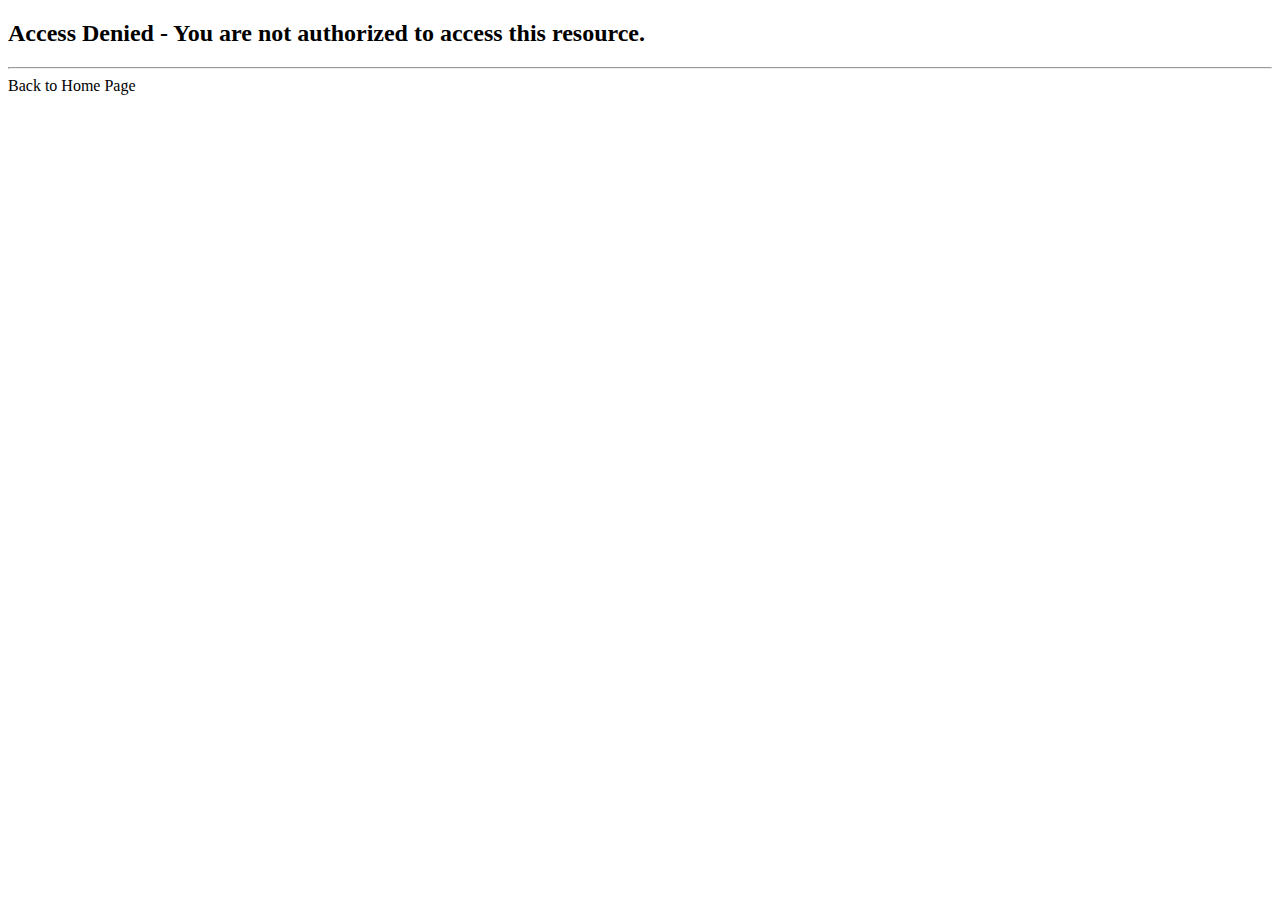
<file: src/main/resources/templates/access-denied.html>
<!DOCTYPE html>
<html xmlns:th="http://www.thymeleaf.org">

<head>
	<title>luv2code - Access Denied</title>
</head>

<body>

	<h2>Access Denied - You are not authorized to access this resource.</h2>

	<hr>
	
	<a th:href="@{/}">Back to Home Page</a>
	
</body>

</html>
</file>
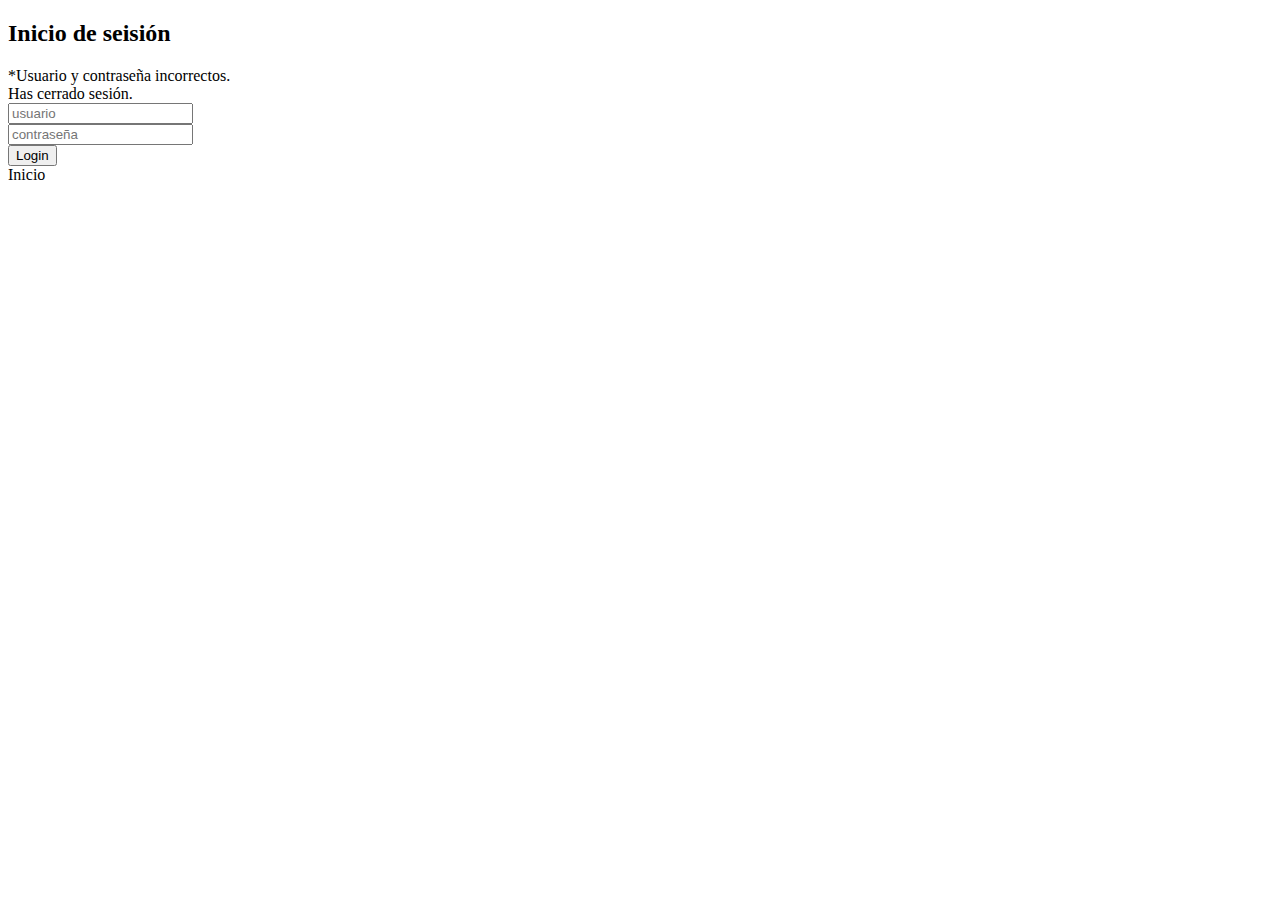
<file: src/main/resources/templates/points/fancy-login.html>
<!DOCTYPE html>
<html xmlns:th="http://www.thymeleaf.org">

<head>
	
	<title>Inicio de seisión</title>
	<meta charset="utf-8">
	<meta name="viewport" content="width=device-width, initial-scale=1, shrink-to-fit=no">
	<link th:href="@{/css/style.css}" rel="stylesheet" />
	<!-- Reference Bootstrap files -->
	
	
	<script src="https://ajax.googleapis.com/ajax/libs/jquery/3.2.0/jquery.min.js"></script>
	
	<!-- <script	src="https://maxcdn.bootstrapcdn.com/bootstrap/3.3.7/js/bootstrap.min.js"></script>
	 --><script type="text/javascript" th:src="@{/js/include-html.js}"></script>
</head>

<body>
	<div  data-include="header"></div>
	
	<div >
		
		<div >
			
			<div >

				<div >
					<h2>Inicio de seisión</h2>
				</div>

				<div>

					<!-- Login Form -->
					<form th:action="@{/authenticateTheUser}" 
						  method="POST" class="contact-form">

					    <!-- Place for messages: error, alert etc ... -->
					    <div >
					        <div >
					            <div>
								
									<!-- Check for login error -->
								
									<div th:if="${param.error}" class="contact-form-error">
										
										<div >
											*Usuario y contraseña incorrectos.
										</div>
		
									</div>
										
									<!-- Check for logout -->

									<div th:if="${param.logout}">
										            
										<div class="contact-form-ok ">
											Has cerrado sesión.
										</div>
								    
									</div>
									
					            </div>
					        </div>
					    </div>

						<!-- User name -->
						<div  class="input-group">
							<span class="input-group-addon"><i class="glyphicon glyphicon-user"></i></span> 
							
							<input type="text" name="username" placeholder="usuario" >
						</div>

						<!-- Password -->
						<div class="input-group">
							<span class="input-group-addon"><i class="glyphicon glyphicon-lock"></i></span> 
							
							<input type="password" name="password" placeholder="contraseña" class="form-control" >
						</div>

						<!-- Login/Submit Button -->
						<div >						
							<div >
								<button class="btn btn-primary" type="submit">Login</button>
							</div>
						</div>
						<div >
						<div >	
						<a class="btn btn-primary" th:href="@{/questions/home}">Inicio</a>
						</div>
						</div>
					</form>

				</div>

			</div>

		</div>

	</div>

</body>
</html>
</file>
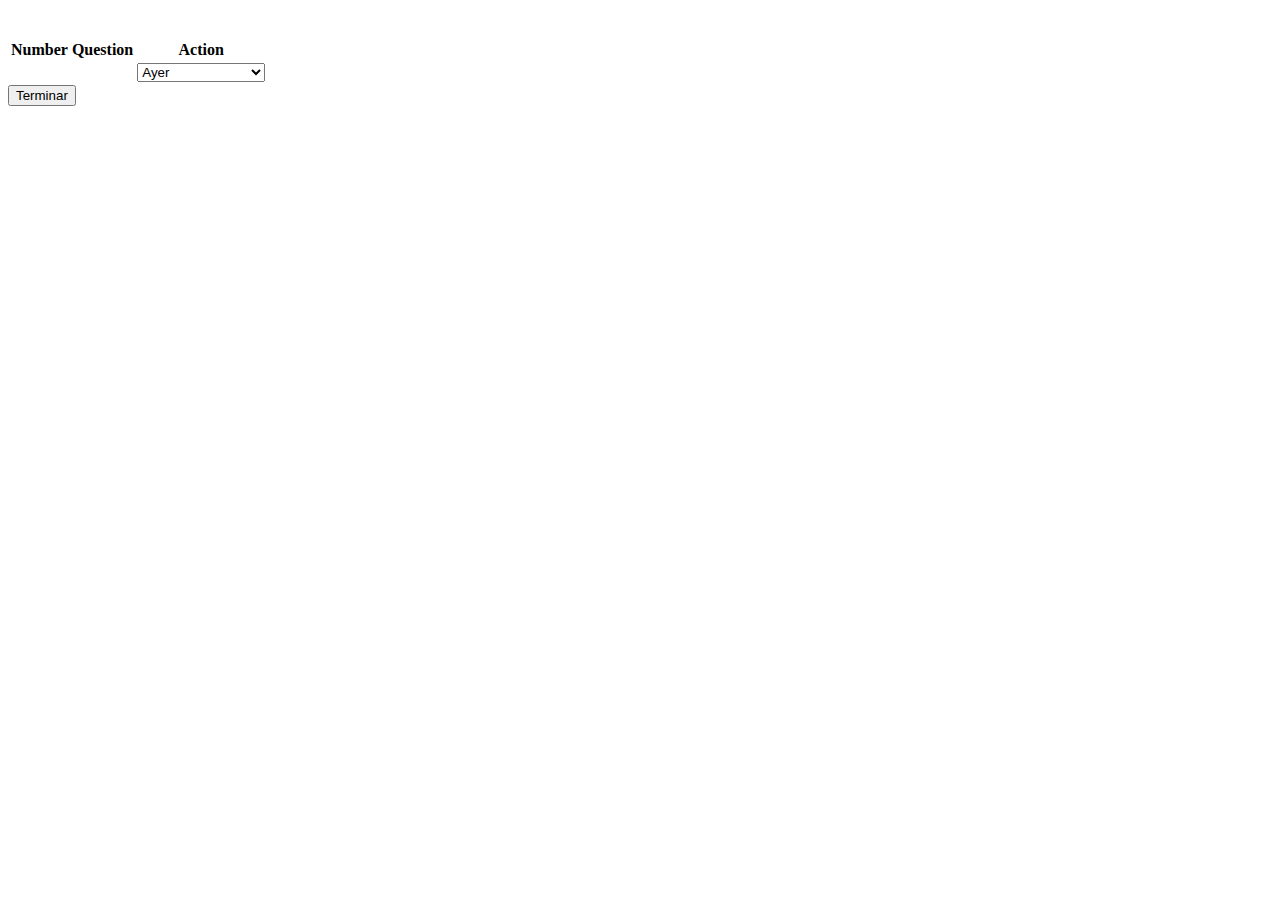
<file: src/main/resources/templates/points/last-question.html>
<!DOCTYPE HTML>
<html lang="es" xmlns:th="http://www.thymeleaf.org">
<link th:href="@{/css/style.css}" rel="stylesheet" />
<head>
<meta charset="UTF-8" />
<title>Spring Boot Thymeleaf Application - Bootstrap Radio
	Buttons</title>
<meta name="viewport"
	content="width=device-width, initial-scale=1, shrink-to-fit=no">

 <link th:href="@{/css/style.css}" rel="stylesheet" />
	<script type="text/javascript" th:src="@{/js/include-html.js}"></script>
</head>

<body>

	<!-- Navigation -->
<div data-include="header"></div>
	<div class="container">
		
		<form method="post" th:action="@{/questions/saveFinalScore}" autocomplete="off"
			class="mt-5">
			<input type="hidden" th:field="*{test.question_id}" />  <input type="hidden" name="id"
				placeholder="numero de id" th:value="${test.student_id}"
				th:field="*{test.student_id}">
				<h2 th:text="${student.first_name}"></h2>
      <br>
			<table>
				<thead>

					<tr>
						<th>Number</th>

						<th>Question</th>
						<th>Action</th>
					</tr>
				</thead>

				<tbody>
					<tr>
						<td th:text="${pregunta.id}" />

						<td th:text="${pregunta.question}" />

						<td>
						
						<select th:field="*{test.puntaje}">
								<option th:value="1" >Ayer</option>
								<option th:value="1" >hace 3 dias</option>
								<option th:value="1" >hace una semana</option>
								<option th:value="0" >no lo he estado</option>
						</select>
						</td>
					</tr>
				</tbody>

			</table>





			<!-- -*********************************************** -->


			<button id="next" type="submit">Terminar</button>
			<!--    <button class="btn btn-primary" type="submit" th:disabled="${pregunta.id} <= 2">Siguiente</button> -->

		</form>

	</div>
	<!--***************************************************************************************************-->







</body>

</html>
</file>
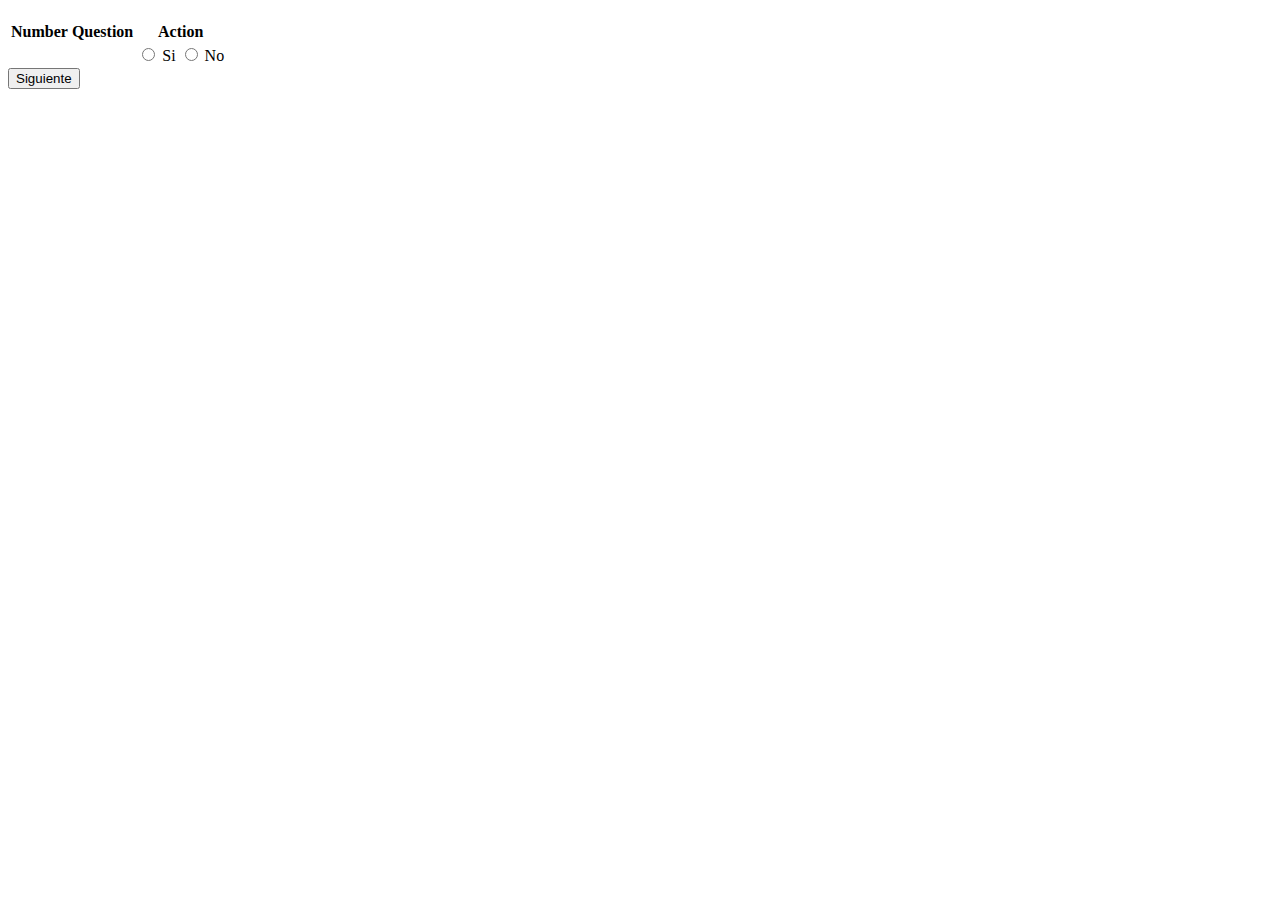
<file: src/main/resources/templates/points/list-questions.html>
<!DOCTYPE HTML>
<html lang="es" 	xmlns:th="http://www.thymeleaf.org"
xmlns:layout="http://www.ultraq.net.nz/thymeleaf/layout"
      
      layout:decorate="master">
      <link th:href="@{/css/style.css}" rel="stylesheet" />
<head>
	<title>Students directory</title>
	<meta charset="utf-8">
    <meta name="viewport" content="width=device-width, initial-scale=1, shrink-to-fit=no">

    <!-- Bootstrap CSS -->
   <!--  <link rel="stylesheet" href="https://stackpath.bootstrapcdn.com/bootstrap/4.5.0/css/bootstrap.min.css" >
	 --><script type="text/javascript" th:src="@{/js/include-html.js}"></script>
</head>
<body>
<div data-include="header"></div>
<div class="container">
	
	<form method="post" th:action="@{/questions/save}"  autocomplete="off" class="mt-5" enctype="multipart/form-data" >

	<input type="hidden" th:field="*{test.question_id}"/>
	<input type="hidden" th:field="*{test.student_id}" />
	<div  class="form-group">
	<h2 th:text="${students.first_name}"></h2>
       </div>
<table>

	<thead>
	
		<tr>
			<th>Number</th>
			
			<th>Question</th>
			<th>Action</th>
		</tr>
	</thead>
	
	<tbody>
	  	<tr  th:each="tempStudent : ${questions}" >
	  	 <td th:text="${tempStudent.id}" />
	  	 
		 <td th:text="${tempStudent.question}"/>
		 
		  <td>
		 	  
        <label>
          <input type="radio" required="required" autocomplete="off" name="op1" th:value="${tempStudent.positivo}" th:field="*{test.puntaje}"> Si
        </label>
        <label>
          <input type="radio"  required="required" autocomplete="off" name="op1" th:value="${tempStudent.negativo}" th:field="*{test.puntaje}"> No
        </label>
      

		 	
		 </td>
		</tr>
	</tbody>

</table>
 <button id="next" type="submit" >Siguiente</button>
<div class='alert alert-warning' th:if="${#fields.hasErrors('test.puntaje')}" th:errors='*{test.puntaje}'></div>


  </form>
</div>
</body>
</html>
</file>
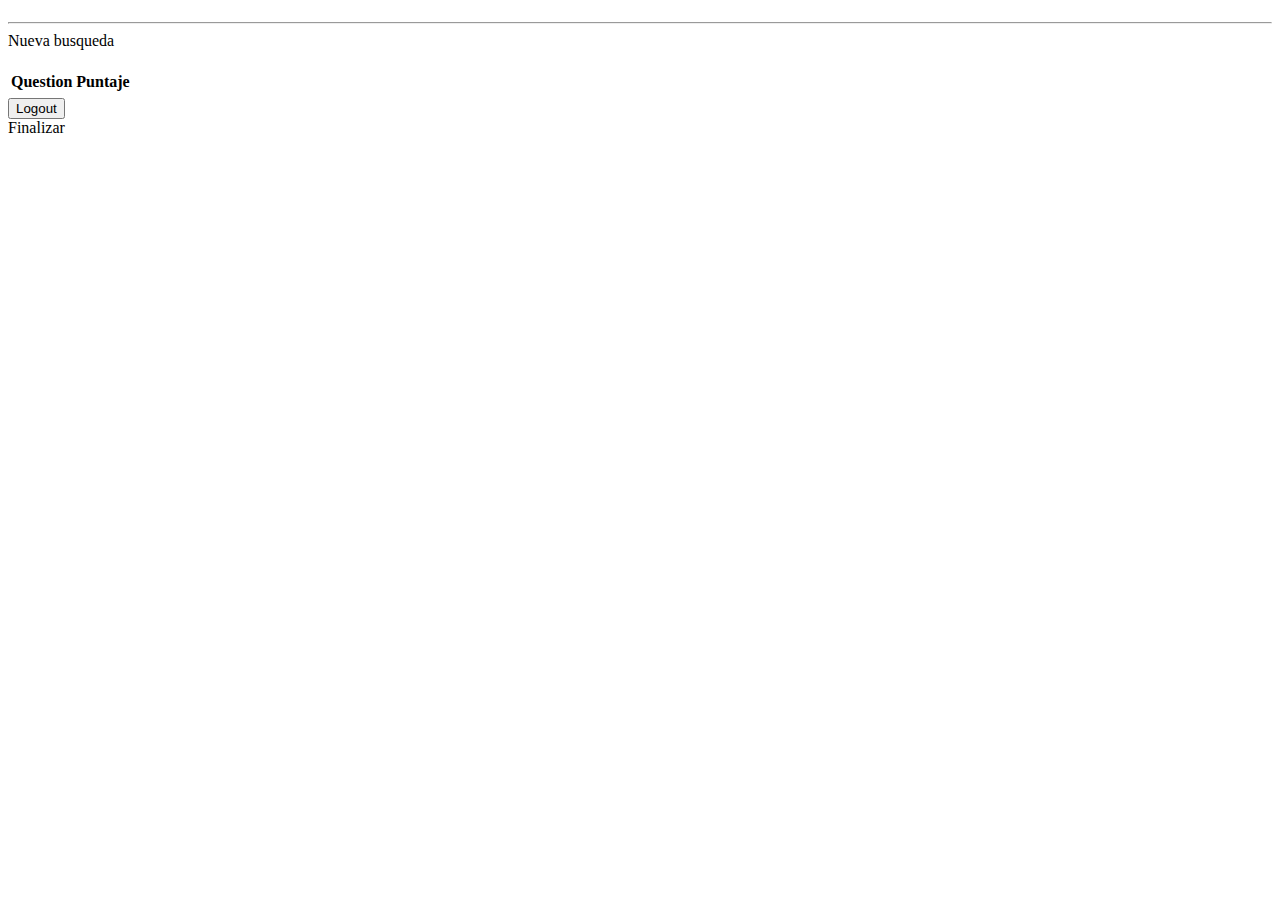
<file: src/main/resources/templates/points/list-score.html>
<!DOCTYPE HTML>
<html lang="es" xmlns:th="http://www.thymeleaf.org"
	xmlns:sec="http://www.thymeleaf.org/thymeleaf-extras-springsecurity5">
<link th:href="@{/css/style.css}" rel="stylesheet" />
<head>
<title>Puntaje final</title>
<meta charset="utf-8">
<meta name="viewport"
	content="width=device-width, initial-scale=1, shrink-to-fit=no">
 <link th:href="@{/css/style.css}" rel="stylesheet" />
<script type="text/javascript" th:src="@{/js/include-html.js}"></script>
</head>
<body>

	<div data-include="header"></div>
	<div class="container">

		<div sec:authorize="hasRole('ROLE_ADMIN')">
			<h5 th:text="${'Fecha de busqueda: '+ fecha}"></h5>
			<hr>
			<a class="btn btn-primary" th:href="@{/test/buscar}">Nueva
				busqueda</a>
		</div>

		<h2 th:text="${student.first_name}"></h2>
		<form method="post" th:action="@{/questions/save}" autocomplete="off"
			class="mt-5" enctype="multipart/form-data">

			<h3 th:text="${'Puntaje: ' + puntaje}"></h3>
			<h3 class="text-danger"
				th:text="${puntaje>=5?'Con sintomas sospechosos':''}"></h3>
			<h3 class="text-success" th:text="${puntaje<5?'Puedes entrar':''}"></h3>
			<table>

				<thead class="thead-dark">

					<tr>
						<th>Question</th>
						<th>Puntaje</th>
					</tr>
				</thead>

				<tbody>
					<tr th:each="tempStudent,iterador : ${pregunta}">


						<td th:text="${tempStudent.question}" />
						<td
							th:text="${tempStudent.positivo==0? tempStudent.negativo:tempStudent.positivo}" />

					</tr>
				</tbody>

			</table>
		</form>
		<div sec:authorize="hasRole('ROLE_ADMIN')">

			<form action="#" th:action="@{/logout}" method="POST">

				<input type="submit" value="Logout"
					class="btn btn-outline-primary mt-2" />

			</form>


		</div>
		<div th:if="${not #authorization.expression('hasRole(''ADMIN'')')}">
			<a class="btn btn-primary" th:href="@{/questions/home}">Finalizar</a>
		</div>
	</div>

</body>
</html>
</file>
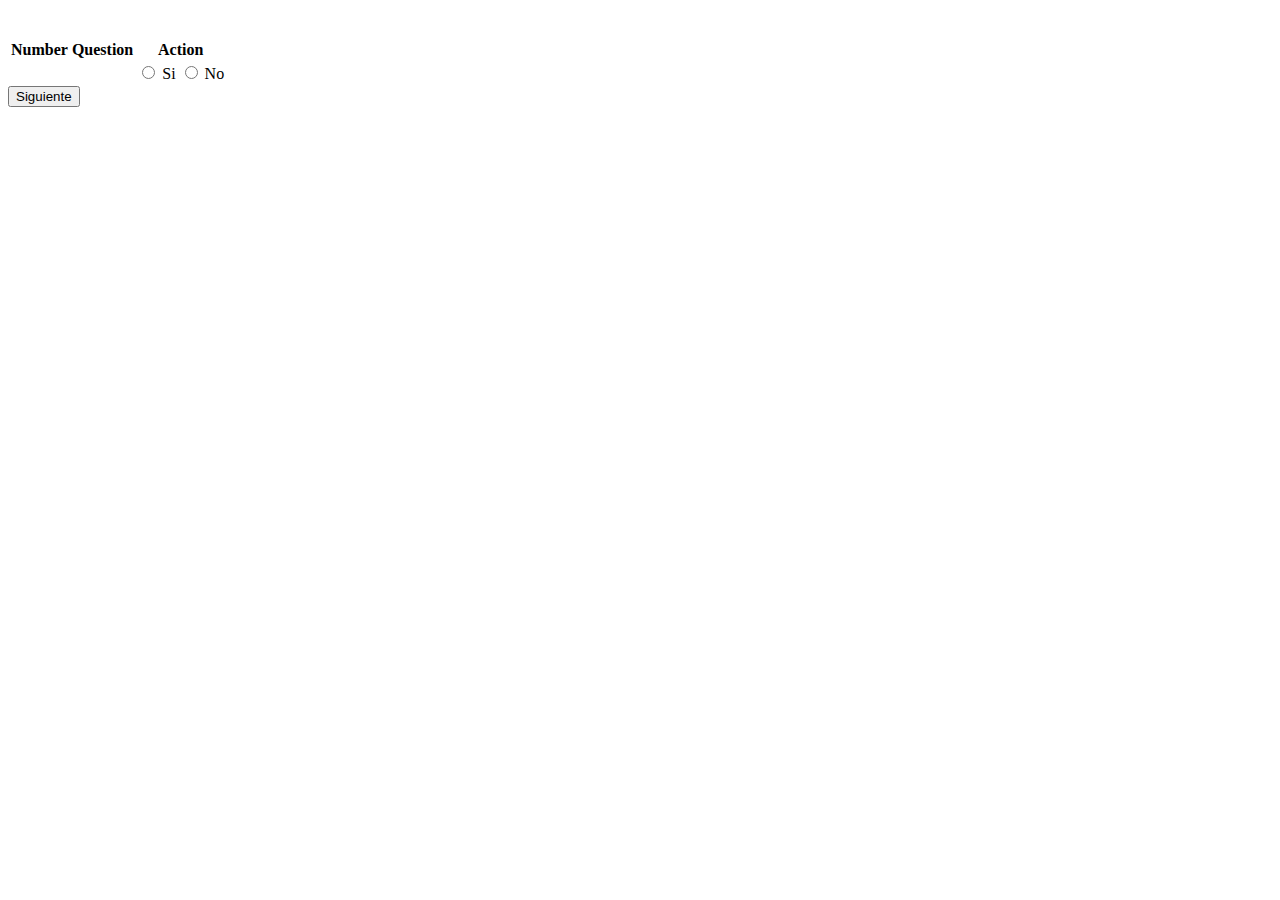
<file: src/main/resources/templates/points/questionary.html>
<!DOCTYPE HTML>
<html lang="es" xmlns:th="http://www.thymeleaf.org">
<link th:href="@{/css/style.css}" rel="stylesheet" />
<head>
<meta charset="UTF-8" />
<title>Spring Boot Thymeleaf Application - Bootstrap Radio
	Buttons</title>
<meta name="viewport"
	content="width=device-width, initial-scale=1, shrink-to-fit=no">

<link th:href="@{/css/style.css}" rel="stylesheet" />
<script type="text/javascript" th:src="@{/js/include-html.js}"></script>
</head>

<body>

	<!-- Navigation -->
	<div data-include="header"></div>
	<div class="container">

		<form method="post" th:action="@{/questions/save}" autocomplete="off"
			class="mt-5">
			<input type="hidden" th:field="*{test.question_id}" /> <input
				type="hidden" name="id" placeholder="numero de id"
				th:value="${test.student_id}" th:field="*{test.student_id}">

			<h2 th:text="${student.first_name}"></h2>
			<br>
			<table>
				<thead>

					<tr>
						<th>Number</th>

						<th>Question</th>
						<th>Action</th>
					</tr>
				</thead>

				<tbody>
					<tr>
						<td th:text="${pregunta.id}" />

						<td th:text="${pregunta.question}" />

						<td><label> <input type="radio" required="required"
								name="opcion1" th:value="${pregunta.positivo}"
								th:field="*{test.puntaje}"> Si
						</label> <label> <input type="radio" required="required"
								name="opcion1" th:value="${pregunta.negativo}"
								th:field="*{test.puntaje}"> No
						</label></td>
					</tr>
				</tbody>

			</table>





			<!-- -*********************************************** -->


			<button id="next" type="submit">Siguiente</button>
			<!--    <button class="btn btn-primary" type="submit" th:disabled="${pregunta.id} <= 2">Siguiente</button> -->
			<div class='alert alert-warning'
				th:if="${#fields.hasErrors('test.puntaje')}"
				th:errors='*{test.puntaje}'></div>

		</form>

	</div>
	<!--***************************************************************************************************-->







</body>

</html>
</file>
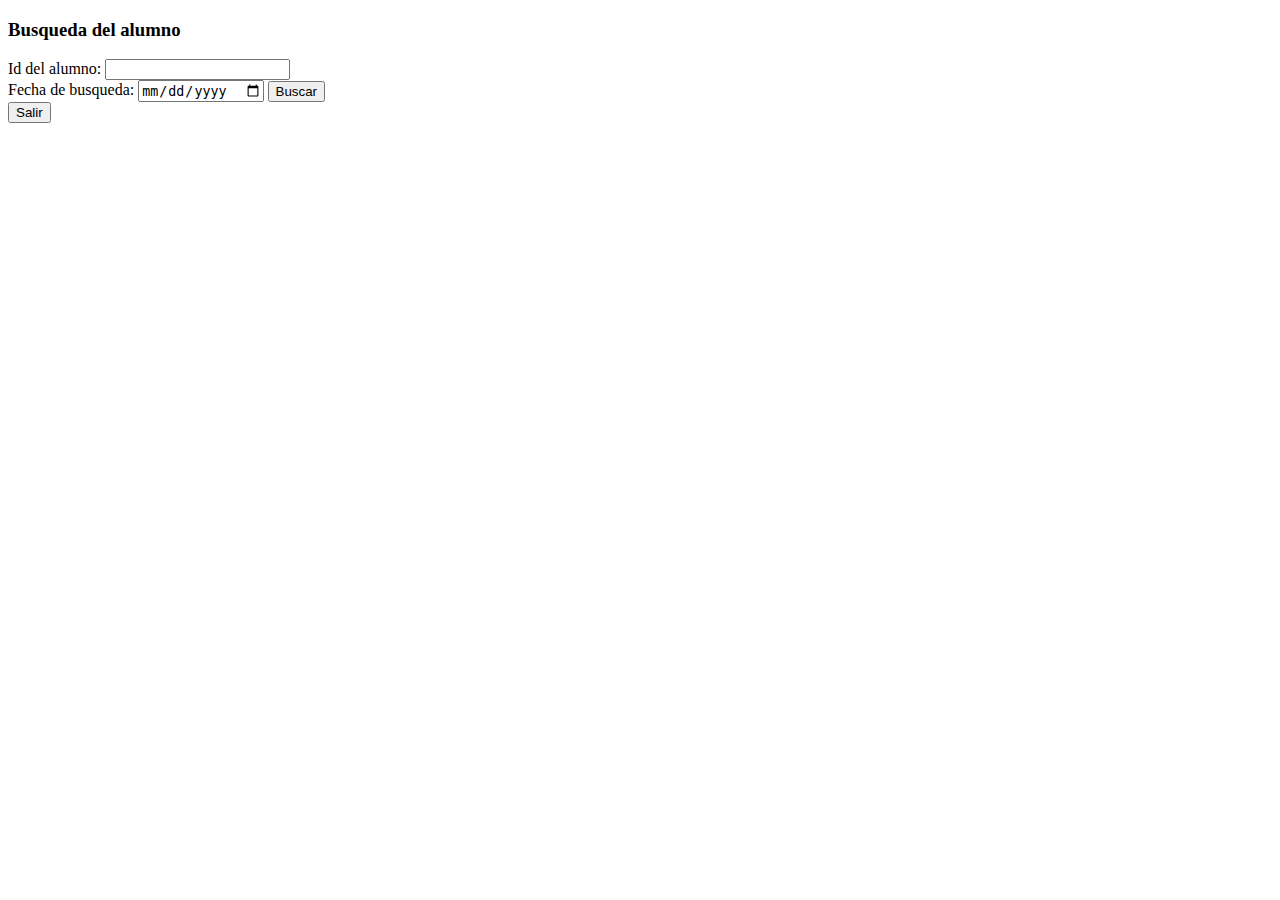
<file: src/main/resources/templates/points/searchScore.html>
<!DOCTYPE HTML>
<html lang="es" xmlns:th="http://www.thymeleaf.org">

<link th:href="@{/css/style.css}" rel="stylesheet" />
<head>
<meta charset="UTF-8" />
<title>Spring Boot Thymeleaf Application - Bootstrap Radio
	Buttons</title>


<meta name="viewport"
	content="width=device-width, initial-scale=1, shrink-to-fit=no">
<meta http-equiv="X-UA-Compatible" content="IE=edge">



<script type="text/javascript" th:src="@{/js/include-html.js}"></script>
</head>

<body>


	<div data-include="header"></div>


	<main class="container">


		<div >


			<h3>Busqueda del alumno</h3>
			<form th:action="@{/test/scoreSymptom}" autocomplete="off" class="form">
				 
				<label for="id" > Id del alumno:</label> <input class="search-student-id" required type="number"
					name="studentId" /> <br>
				<label for="fecha" > Fecha de busqueda:</label>
				<input type="date" name="fecha" required="required">
				<button type="submit">Buscar</button>
					
			</form>
			<form class="form" action="#" th:action="@{/logout}" 
			   method="POST">
		
<!-- 		<input type="submit" value="Salir"  /> -->
			<button type="submit">Salir</button>
	
		</form>

		</div>

	</main>


	
</body>

</html>
</file>
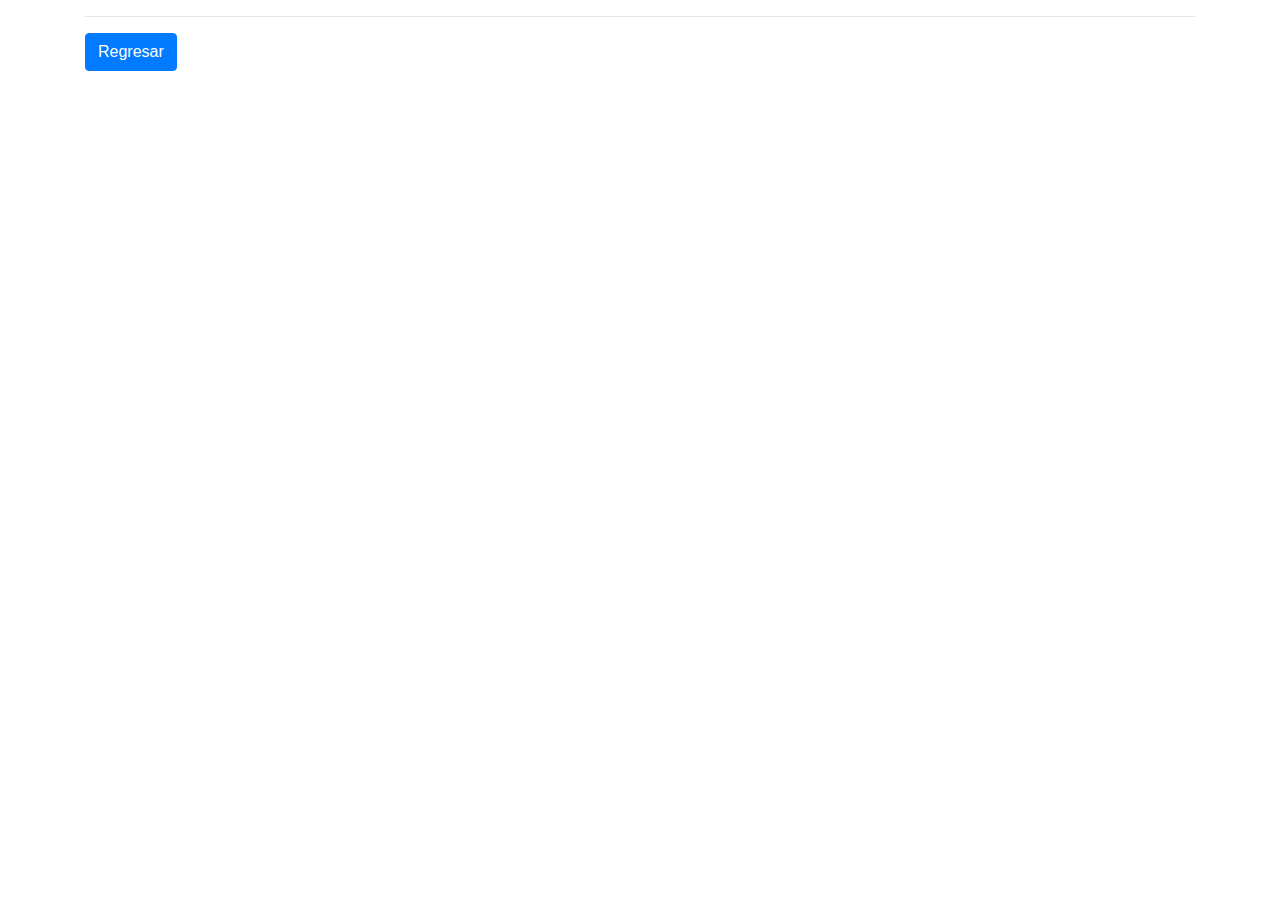
<file: src/main/resources/templates/points/user-nofound.html>
<!DOCTYPE HTML>
<html lang="es" xmlns:th="http://www.thymeleaf.org"
xmlns:sec="http://www.thymeleaf.org/thymeleaf-extras-springsecurity5">
<link th:href="@{/css/style.css}" rel="stylesheet" />
<head>
<meta charset="UTF-8" />
<title>Spring Boot Thymeleaf Application - Bootstrap Radio
	Buttons</title>
<meta name="viewport"
	content="width=device-width, initial-scale=1, shrink-to-fit=no">

<link rel="stylesheet"
	href="https://stackpath.bootstrapcdn.com/bootstrap/4.5.0/css/bootstrap.min.css">
	<script type="text/javascript" th:src="@{/js/include-html.js}"></script>
</head>

<body>

	<!-- Navigation -->
	<div data-include="header"></div>
	<div class="container">
		<h2 th:text="'El usuario ' + ${nofound} + ' no existe'"></h2>
		<hr>
		
			<!-- -*********************************************** -->
<!--    <a class="btn btn-primary" type="submit"  >Enviar</a> -->
<a class="btn btn-primary" th:href="@{/questions/home}">Regresar</a>
<!-- 		<div sec:authorize="hasRole('ROLE_ADMIN')"> <a class="btn btn-primary" th:href="@{/questions/home}">Regresar</a></div> -->

	</div>

</body>

</html>
</file>
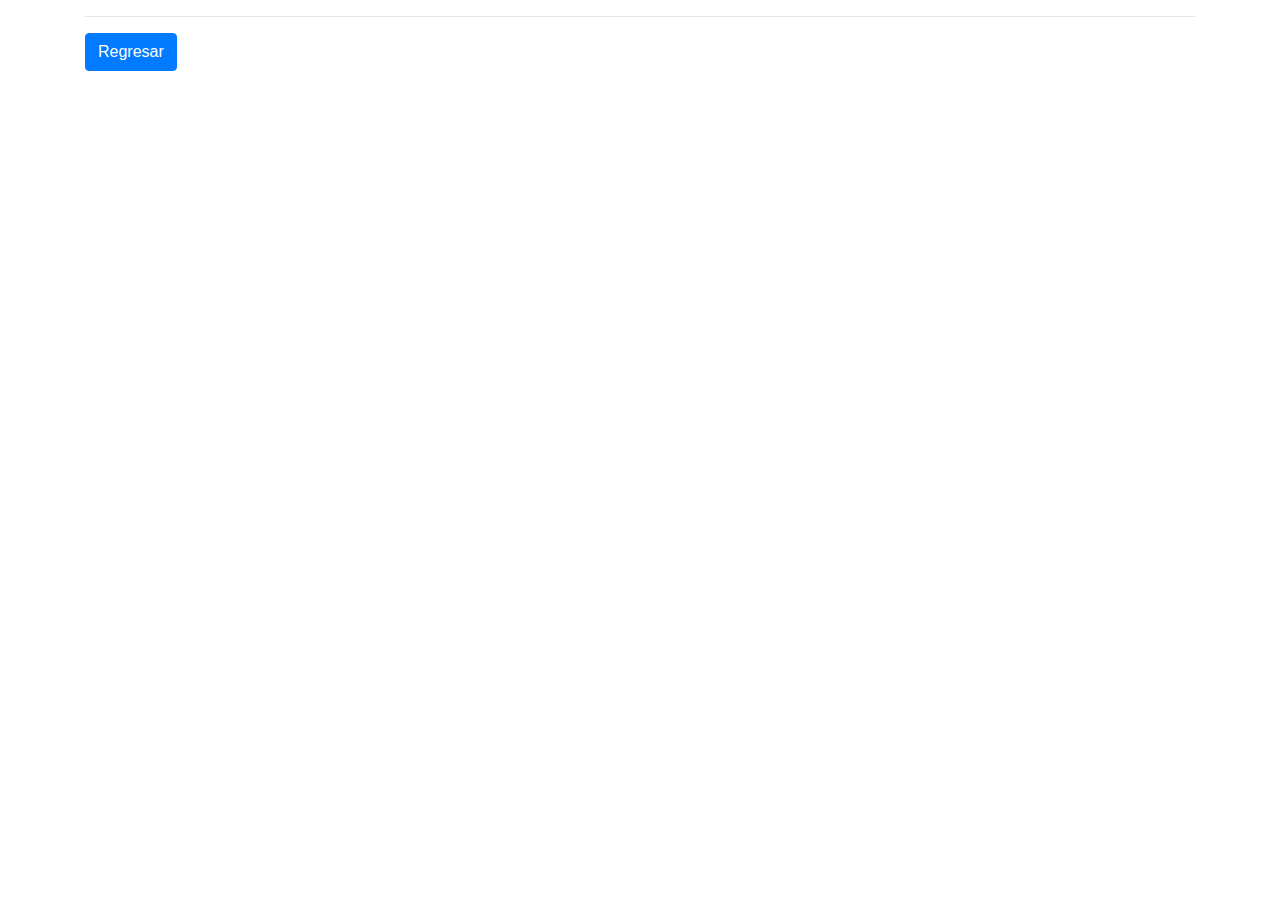
<file: src/main/resources/templates/points/useranddate-nofound.html>
<!DOCTYPE HTML>
<html lang="es" xmlns:th="http://www.thymeleaf.org">
<link th:href="@{/css/style.css}" rel="stylesheet" />
<head>
<meta charset="UTF-8" />
<title>Spring Boot Thymeleaf Application - Bootstrap Radio
	Buttons</title>
<meta name="viewport"
	content="width=device-width, initial-scale=1, shrink-to-fit=no">

<link rel="stylesheet"
	href="https://stackpath.bootstrapcdn.com/bootstrap/4.5.0/css/bootstrap.min.css">
	<script type="text/javascript" th:src="@{/js/include-html.js}"></script>
</head>

<body>

	<!-- Navigation -->
	<div data-include="header"></div>
	<div class="container">
		<h3 th:text="'No existen registros del usuario ' + ${nofound} + ' con la fecha ' + ${fecha}"></h3>
		<hr>
		
			<!-- -*********************************************** -->
<!--    <a class="btn btn-primary" type="submit"  >Enviar</a> -->
<a class="btn btn-primary" th:href="@{/test/buscar}">Regresar</a>
		

	</div>

</body>

</html>
</file>
